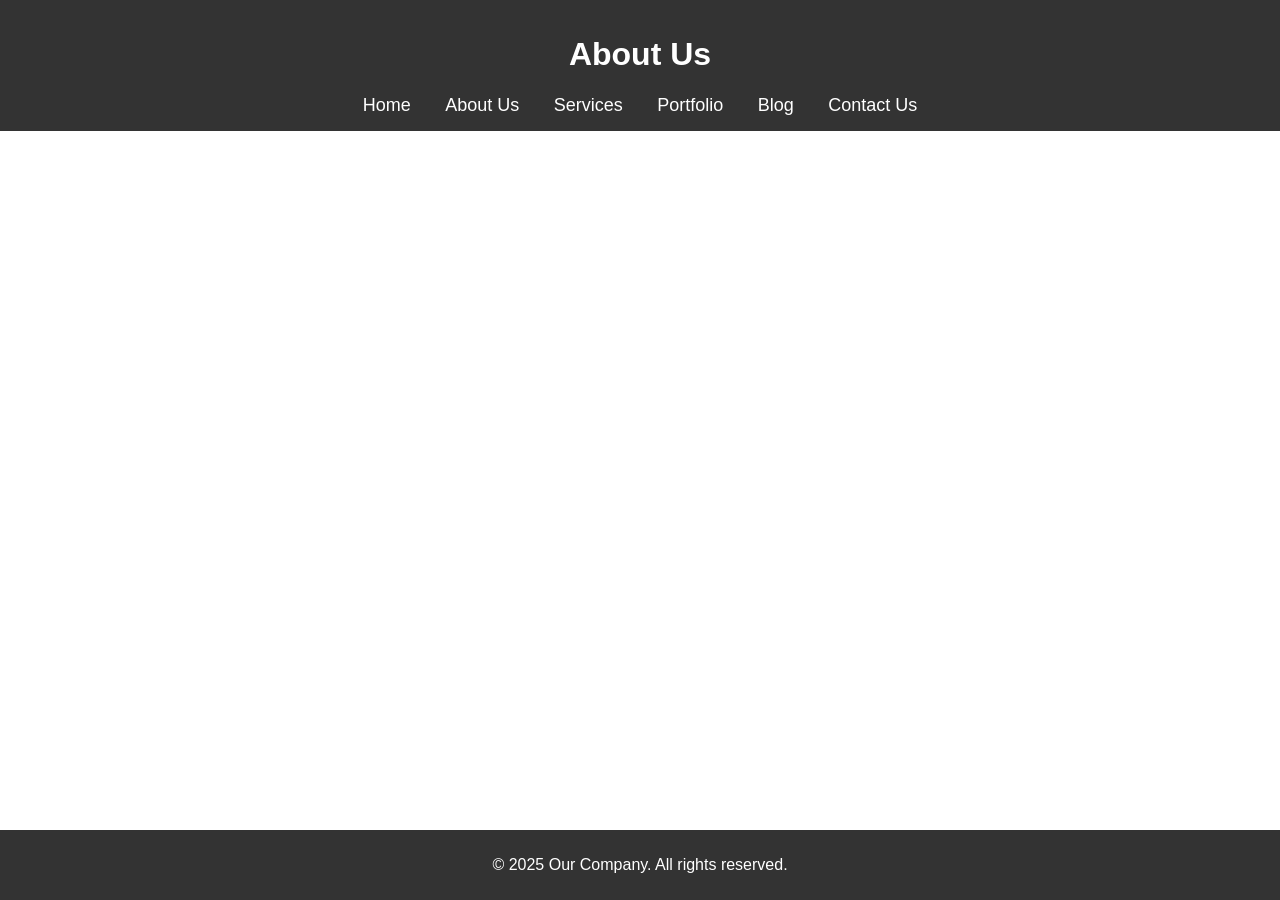
<file: src/about.html>
<!DOCTYPE html>
<html lang="en">
<head>
    <meta charset="utf-8">
    <meta name="viewport" content="width=device-width, initial-scale=1.0">
    <title>About Us</title>
    <link rel="stylesheet" href="../styles/about.css">
</head>
<body>
    <header>
        <h1>About Us</h1>
        <nav>
            <ul>
                <li><a href="index.html">Home</a></li>
                <li><a href="about.html">About Us</a></li>
                <li><a href="services.html">Services</a></li>
                <li><a href="portfolio.html">Portfolio</a></li>
                <li><a href="Blog.html">Blog</a></li>
                <li><a href="contactus.html">Contact Us</a></li>
            </ul>
        </nav>
    </header>

    <!-- <section class="about">
        <h2>Who We Are</h2>
        <p>We are a dedicated team of professionals committed to delivering top-notch solutions to our clients.</p>

        <h2>Our Mission</h2>
        <p>Our mission is to provide high-quality services that exceed client expectations and drive success.</p>

        <h2>Meet the Team</h2>
        <div class="team">
            <div class="team-member">
                <img src="team1.jpg" alt="Team Member 1">
                <p>John Doe - CEO</p>
            </div>
            <div class="team-member">
                <img src="team2.jpg" alt="Team Member 2">
                <p>Jane Smith - Lead Developer</p>
            </div>
            <div class="team-member">
                <img src="team3.jpg" alt="Team Member 3">
                <p>Emily Johnson - Designer</p>
            </div>
        </div>
    </section> -->

    <footer>
        <p>&copy; 2025 Our Company. All rights reserved.</p>
    </footer>
</body>
</html>
</file>
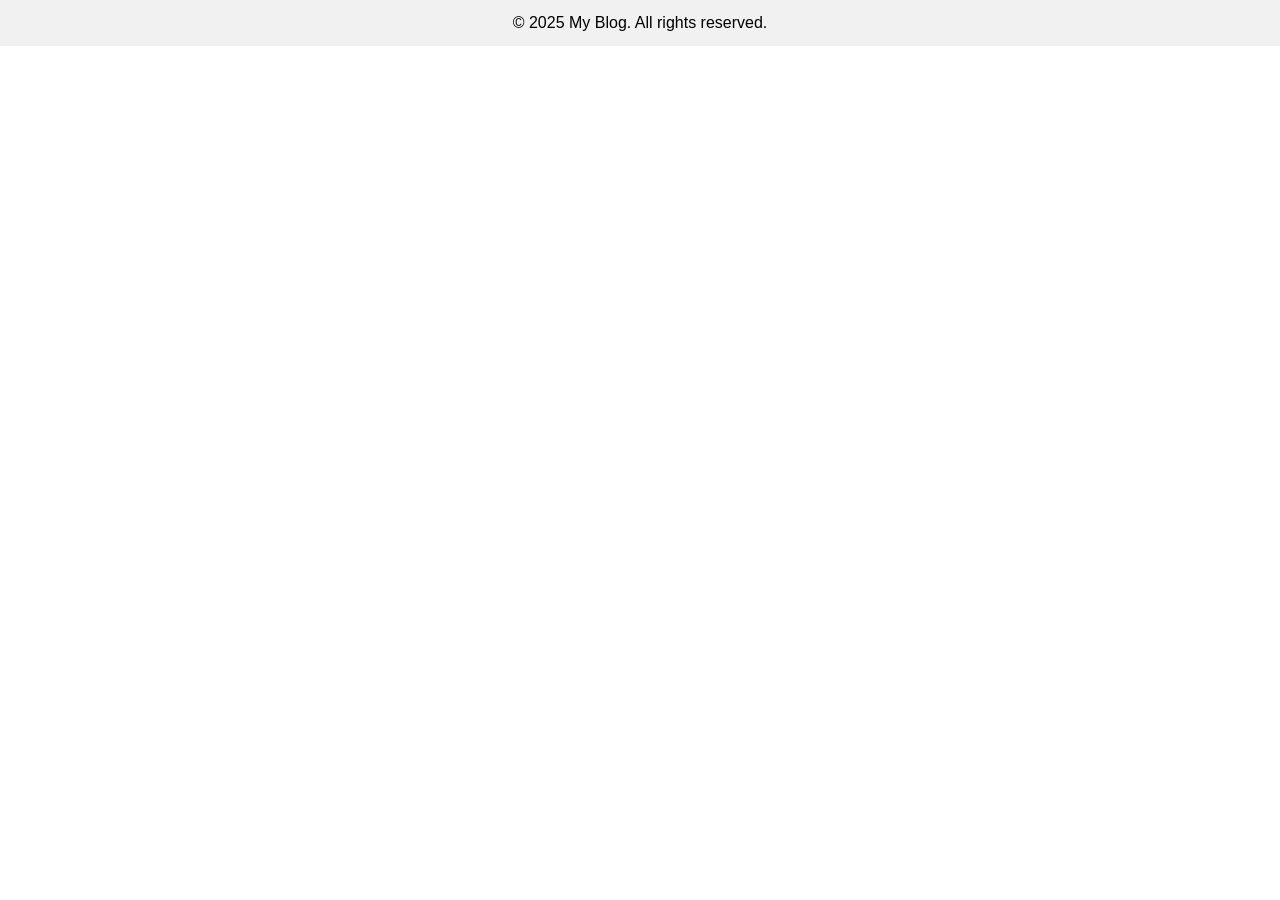
<file: src/Blog.html>
<!DOCTYPE html>
<html lang="en">
<head>
    <meta charset="UTF-8">
    <meta name="viewport" content="width=device-width, initial-scale=1.0">
    <title>My Blog</title>
    <link rel="stylesheet" href="../styles/Blog.css">
</head>
<body>
    <!-- <header>
        <h1>Welcome to My Blog</h1>
        <nav>
            <ul>
                <li><a href="#home">Home</a></li>
                <li><a href="#about">About</a></li>
                <li><a href="#contact">Contact</a></li>
            </ul>
        </nav>
    </header> -->
<!-- 
    <main>
        <article id="post-1">
            <h2>First Blog Post</h2>
            <p>This is the content of my first blog post. I'm excited to share my thoughts with you!</p>
            <img src="image1.jpg" alt="A beautiful scenery" />
        </article>

        <article id="post-2">
            <h2>Second Blog Post</h2>
            <p>This is the content of my second blog post. Let's dive into more interesting topics!</p>
            <img src="image2.jpg" alt="Another beautiful scenery" />
        </article>
    </main> -->

    <footer>
        <p>&copy; 2025 My Blog. All rights reserved.</p>
    </footer>
</body>
</html>
</file>
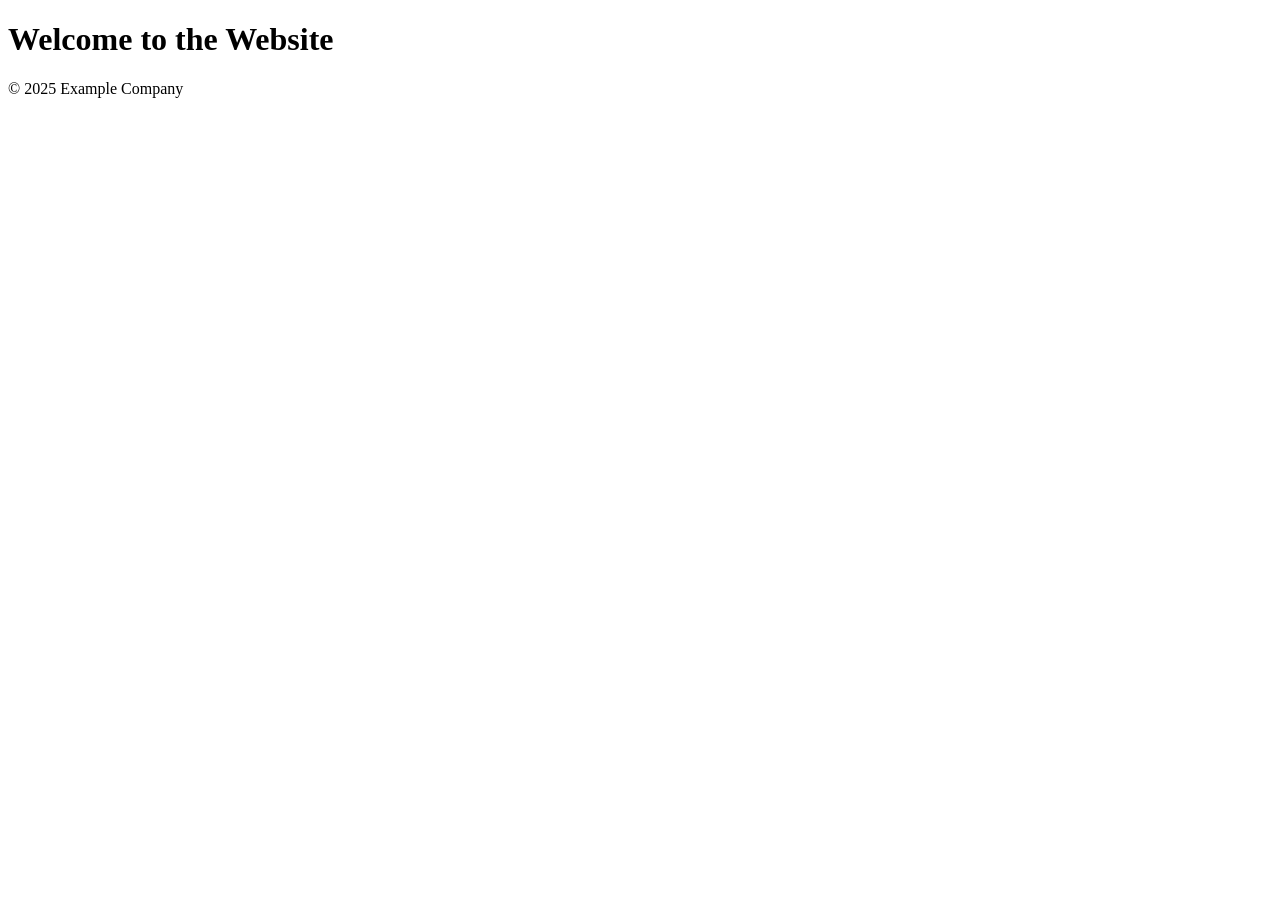
<file: src/contactus.html>
<!DOCTYPE html>
<html lang="en">
<head>
    <meta charset="UTF-8">
    <meta name="viewport" content="width=device-width, initial-scale=1.0">
    <title>HTML Rules Example</title>
</head>
<body>
    <header>
        <h1>Welcome to the Website</h1>
    </header>
<!-- 
    <section>
        <p>This is a paragraph of text. It follows the rules.</p>
        <img src="example.jpg" alt="Example Image" id="image1">
    </section> -->

    <footer>
        <p>&copy; 2025 Example Company</p>
    </footer>
</body>
</html>
</file>
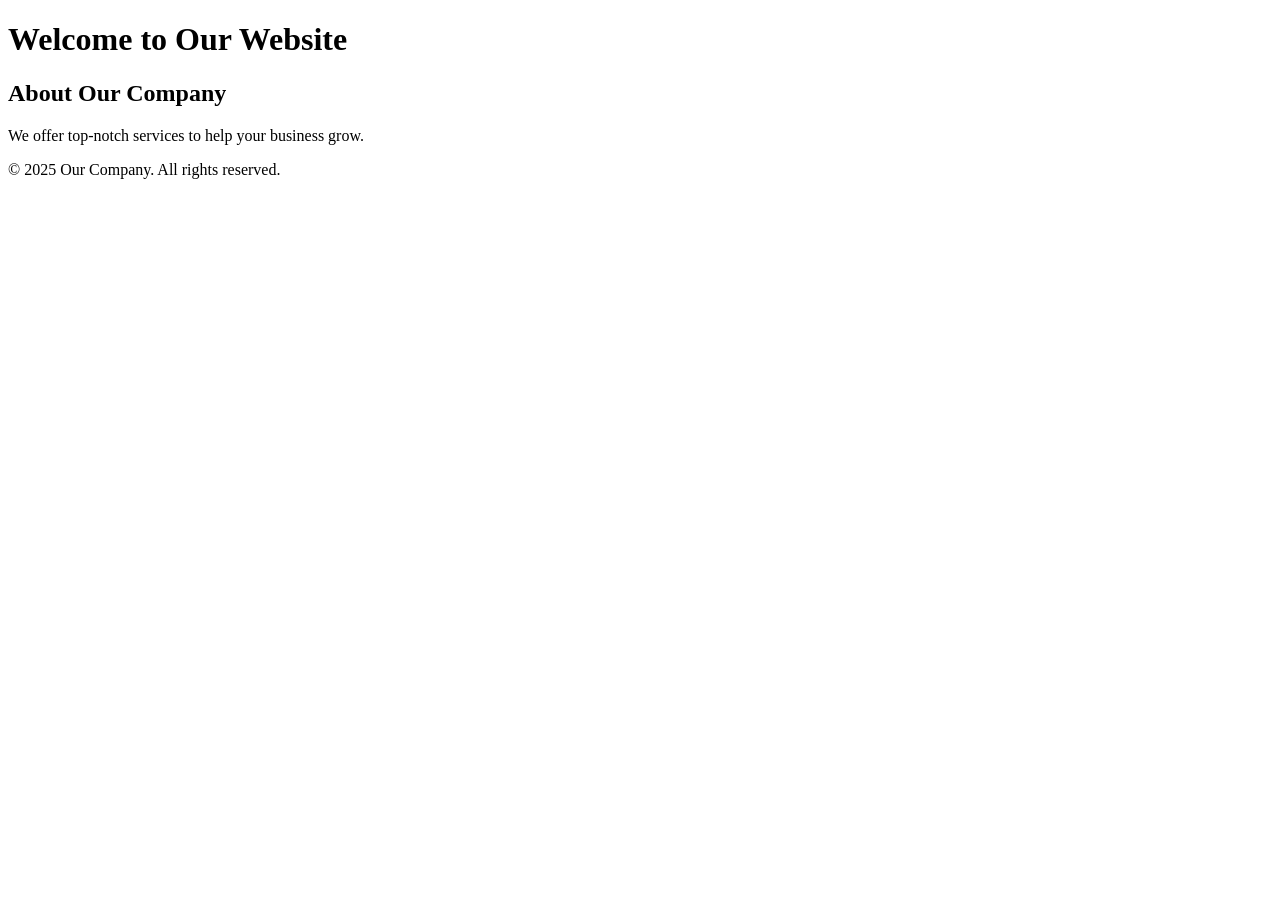
<file: src/home.html>
<!DOCTYPE html>
<html lang="en">
<head>
    <meta charset="utf-8">
    <meta name="viewport" content="width=device-width, initial-scale=1.0">
    <title>Home Page</title>
</head>
<body>
    <header>
        <h1>Welcome to Our Website</h1>
    </header>

    <section>
        <h2>About Our Company</h2>
        <p>We offer top-notch services to help your business grow.</p>
    </section>

    <footer>
        <p>&copy; 2025 Our Company. All rights reserved.</p>
    </footer>
</body>
</html>
</file>
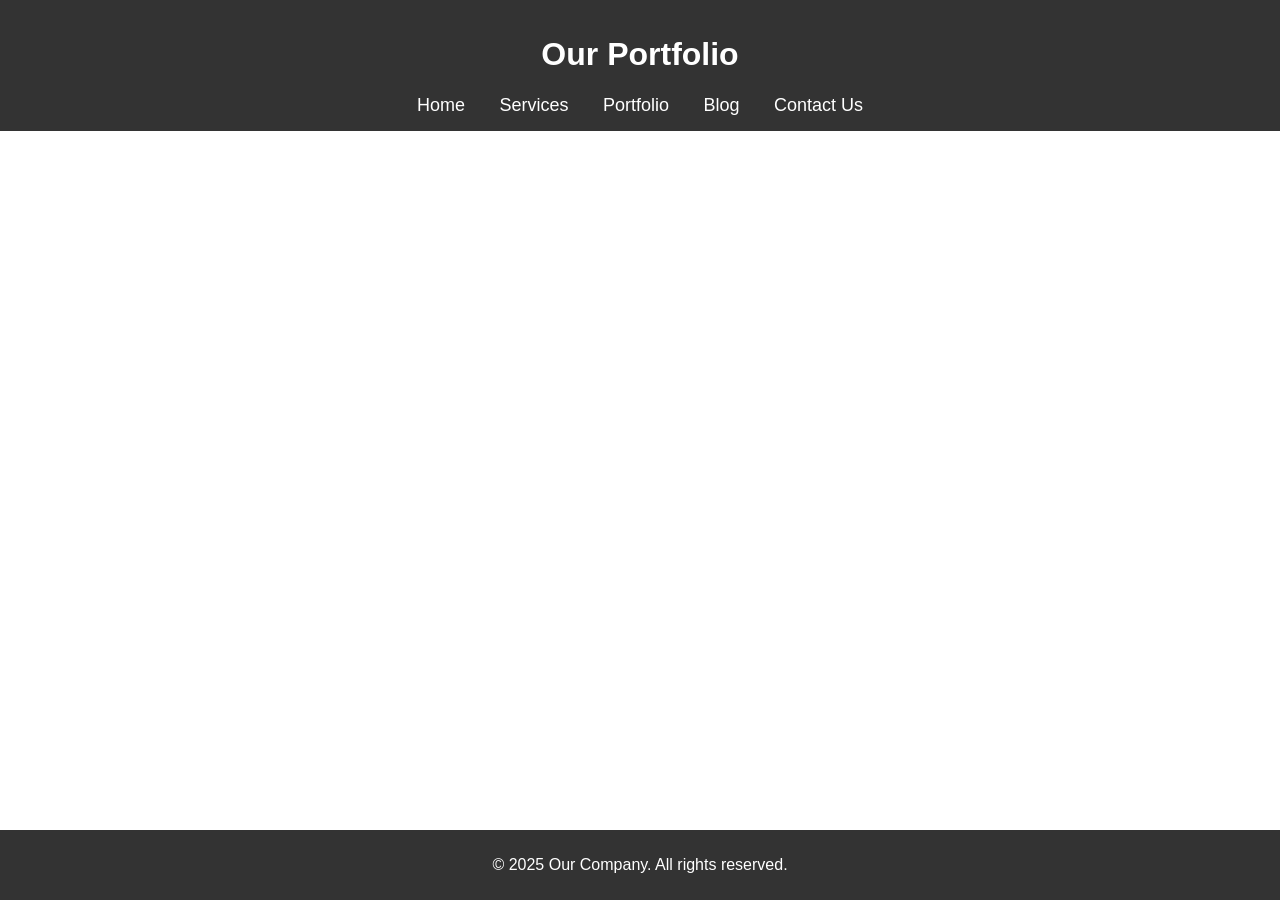
<file: src/portfolio.html>
<!DOCTYPE html>
<html lang="en">
<head>
    <meta charset="utf-8">
    <meta name="viewport" content="width=device-width, initial-scale=1.0">
    <title>Portfolio</title>
    <link rel="stylesheet" href="../styles/portfolio.css">
</head>
<body>
    <header>
        <h1>Our Portfolio</h1>
        <nav>
            <ul>
                <li><a href="index.html">Home</a></li>
                <li><a href="services.html">Services</a></li>
                <li><a href="portfolio.html">Portfolio</a></li>
                <li><a href="Blog.html">Blog</a></li>
                <li><a href="contactus.html">Contact Us</a></li>
            </ul>
        </nav>
    </header>

    <!-- <section class="portfolio">
        <h2>Our Work</h2>
        <div class="portfolio-gallery">
            <div class="portfolio-item">
                <img src="project1.jpg" alt="Project 1">
                <p>Project 1 Description</p>
            </div>
            <div class="portfolio-item">
                <img src="project2.jpg" alt="Project 2">
                <p>Project 2 Description</p>
            </div>
            <div class="portfolio-item">
                <img src="project3.jpg" alt="Project 3">
                <p>Project 3 Description</p>
            </div>
        </div>
    </section> -->

    <footer>
        <p>&copy; 2025 Our Company. All rights reserved.</p>
    </footer>
</body>
</html>
</file>
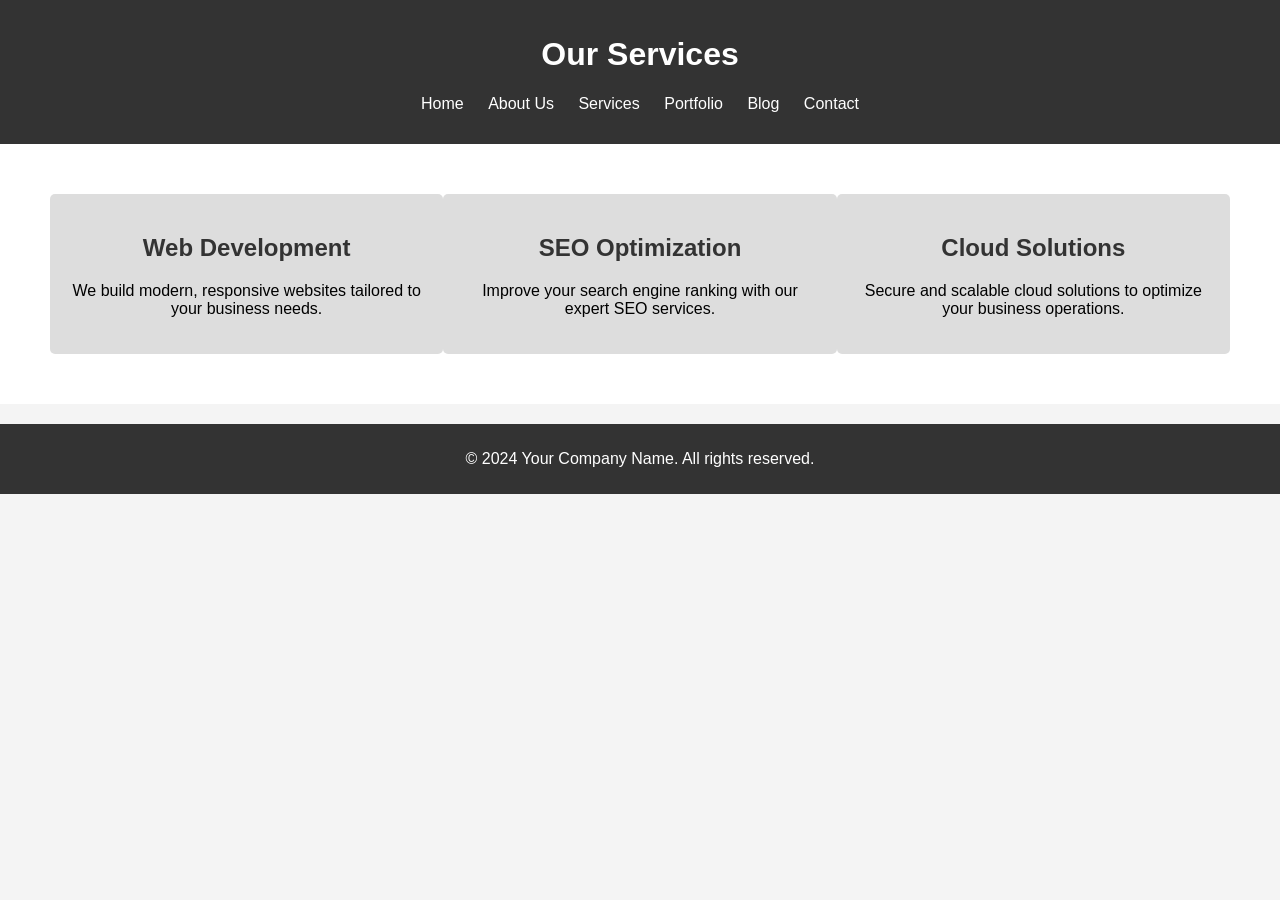
<file: src/services.html>
<!DOCTYPE html>
<html lang="en">
<head>
    <meta charset="UTF-8">
    <meta name="viewport" content="width=device-width, initial-scale=1.0">
    <title>Our Services</title>
    <link rel="stylesheet" href="../styles/services.css">
</head>
<body>
    <header>
        <h1>Our Services</h1>
        <nav>
            <ul>
                <li><a href="index.html">Home</a></li>
                <li><a href="about.html">About Us</a></li>
                <li><a href="services.html">Services</a></li>
                <li><a href="portfolio.html">Portfolio</a></li>
                <li><a href="Blog.html">Blog</a></li>
                <li><a href="contactus.html">Contact</a></li>
            </ul>
        </nav>
    </header>

    <section class="services">
        <div class="service">
            <h2>Web Development</h2>
            <p>We build modern, responsive websites tailored to your business needs.</p>
        </div>
        <div class="service">
            <h2>SEO Optimization</h2>
            <p>Improve your search engine ranking with our expert SEO services.</p>
        </div>
        <div class="service">
            <h2>Cloud Solutions</h2>
            <p>Secure and scalable cloud solutions to optimize your business operations.</p>
        </div>
    </section>

    <footer>
        <p>&copy; 2024 Your Company Name. All rights reserved.</p>
    </footer>
</body>
</html>
</file>
<file: styles/about.css>
body {
    font-family: Arial, sans-serif;
    margin: 0;
    padding: 0;
    text-align: center;
}

header {
    background: #333;
    color: white;
    padding: 15px 0;
}

nav ul {
    list-style: none;
    padding: 0;
    margin: 0;
}

nav ul li {
    display: inline;
    margin: 0 15px;
}

nav ul li a {
    color: white;
    text-decoration: none;
    font-size: 18px;
}

.about {
    padding: 50px 20px;
}

.team {
    display: flex;
    justify-content: center;
    gap: 20px;
    flex-wrap: wrap;
}

.team-member {
    width: 250px;
    border: 1px solid #ddd;
    padding: 10px;
    border-radius: 5px;
}

.team-member img {
    width: 100%;
    border-radius: 5px;
}

footer {
    background: #333;
    color: white;
    padding: 10px 0;
    position: fixed;
    width: 100%;
    bottom: 0;
}
</file>
<file: styles/Blog.css>
/* Reset some default styles */
body, h1, h2, p {
    margin: 0;
    padding: 0;
}

/* Base styles */
body {
    font-family: Arial, sans-serif;
    line-height: 1.6;
}

header {
    background-color: #4CAF50;
    color: white;
    padding: 10px 0;
}

h1 {
    text-align: center;
}

nav ul {
    list-style-type: none;
}

nav ul li {
    display: inline;
    margin-right: 15px;
}

nav a {
    color: white;
    text-decoration: none;
}

main {
    padding: 20px;
}

article {
    margin-bottom: 20px;
}

h2 {
    color: #333;
}

footer {
    text-align: center;
    padding: 10px 0;
    background-color: #f1f1f1;
}
</file>
<file: styles/portfolio.css>
body {
    font-family: Arial, sans-serif;
    margin: 0;
    padding: 0;
    text-align: center;
}

header {
    background: #333;
    color: white;
    padding: 15px 0;
}

nav ul {
    list-style: none;
    padding: 0;
    margin: 0;
}

nav ul li {
    display: inline;
    margin: 0 15px;
}

nav ul li a {
    color: white;
    text-decoration: none;
    font-size: 18px;
}

.portfolio {
    padding: 50px 20px;
}

.portfolio-gallery {
    display: flex;
    justify-content: center;
    gap: 20px;
    flex-wrap: wrap;
}

.portfolio-item {
    width: 300px;
    border: 1px solid #ddd;
    padding: 10px;
    border-radius: 5px;
}

.portfolio-item img {
    width: 100%;
    border-radius: 5px;
}

footer {
    background: #333;
    color: white;
    padding: 10px 0;
    position: fixed;
    width: 100%;
    bottom: 0;
}
</file>
<file: styles/services.css>
body {
    font-family: Arial, sans-serif;
    margin: 0;
    padding: 0;
    background-color: #f4f4f4;
}

header {
    background: #333;
    color: white;
    padding: 15px;
    text-align: center;
}

nav ul {
    list-style: none;
    padding: 0;
}

nav ul li {
    display: inline;
    margin: 0 10px;
}

nav ul li a {
    color: white;
    text-decoration: none;
}

.services {
    display: flex;
    justify-content: space-around;
    padding: 50px;
    background: white;
}

.service {
    background: #ddd;
    padding: 20px;
    border-radius: 5px;
    text-align: center;
    width: 30%;
}

.service h2 {
    color: #333;
}

footer {
    background: #333;
    color: white;
    text-align: center;
    padding: 10px;
    margin-top: 20px;
}
</file>
